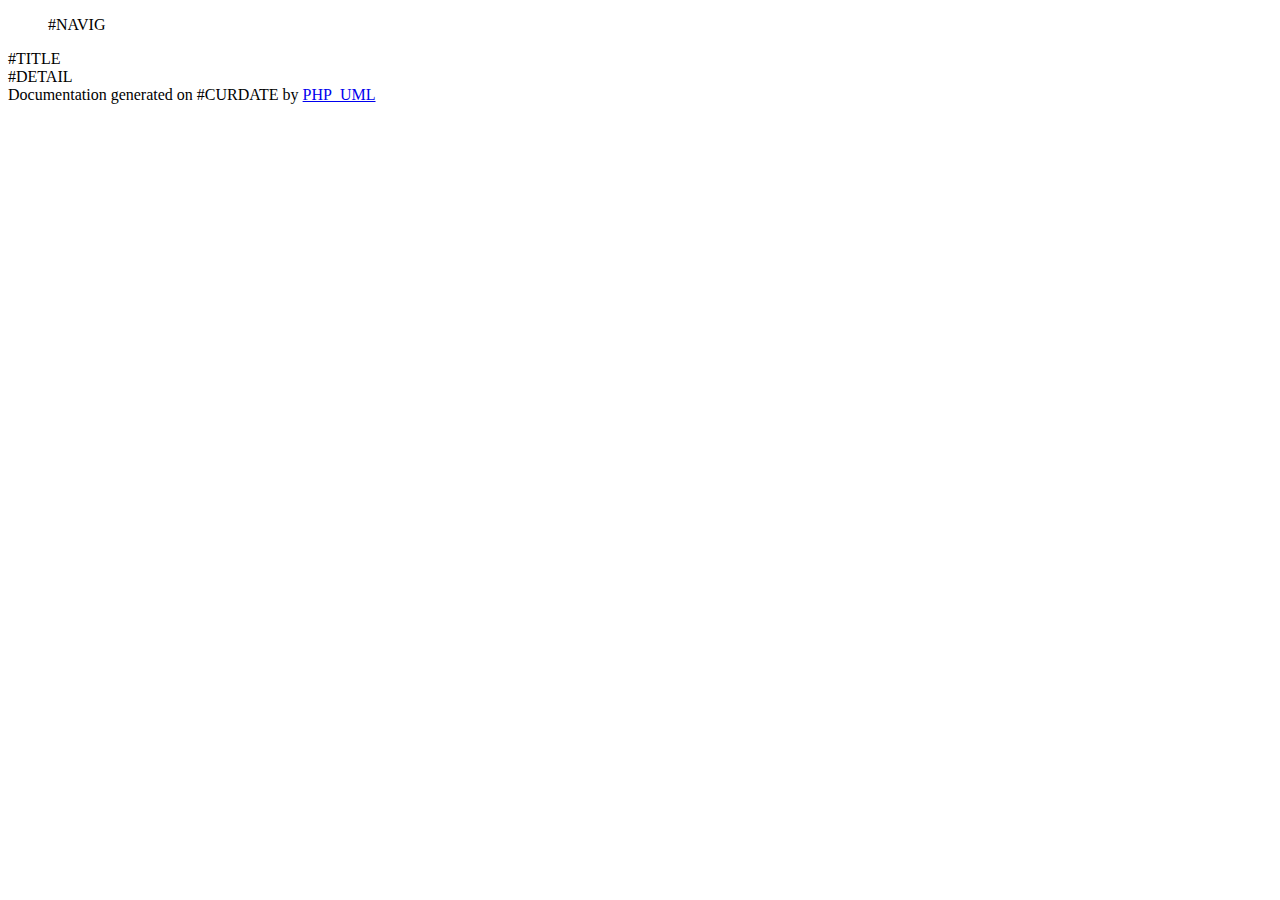
<file: php/pear/PHP/UML/Output/HtmlNew/templates/main.htm>
<!DOCTYPE html PUBLIC "-//W3C//DTD XHTML 1.0 Transitional//EN" "http://www.w3.org/TR/xhtml1/DTD/xhtml1-transitional.dtd">
<html xmlns="http://www.w3.org/1999/xhtml">
<head>
	<meta http-equiv="content-type" content="text/html; charset=iso-8859-1"/>
	<title>#NAME</title>
	<link type="text/css" rel="stylesheet" href="#RELPATHTOP$resources/style.css"/>
	<script type="text/javascript" language="javascript" src="#RELPATHTOP$resources/treeview.js"></script>
</head>
<body onload="toggler.setupTreeView('MainList');toggler.backToMemorizedState('MainList', 'btnToggle')">
	<ul class="navig">
	#NAVIG
	</ul>
	#TITLE
	<div id="MainList">
	#DETAIL
	</div>
	<div id="footer">Documentation generated on #CURDATE by <a href="http://pear.php.net/package/PHP_UML/" target="_new">PHP_UML</a></div>
</body>
</html>
</file>
